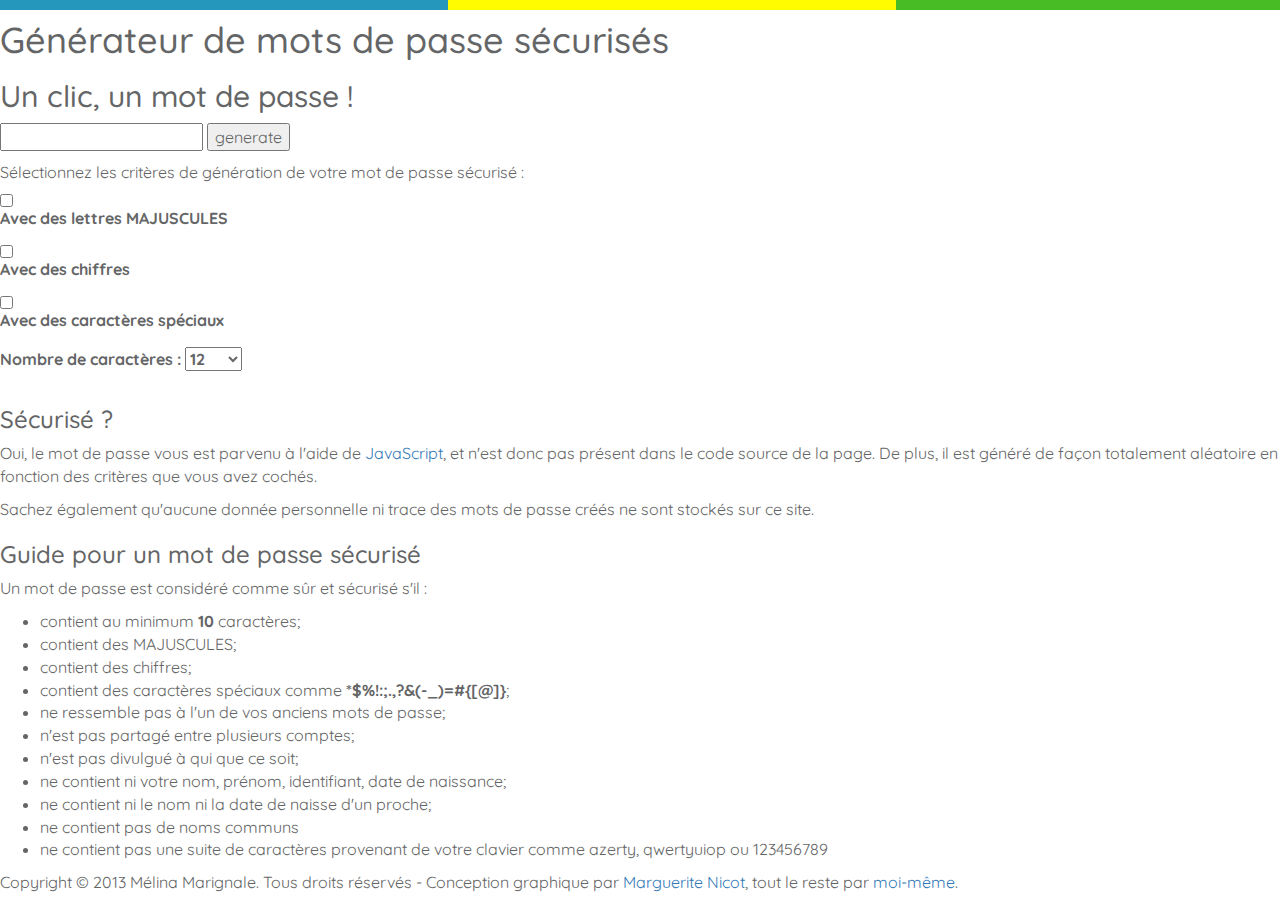
<file: index.html>
<!DOCTYPE html>
<html>
<head lang="fr">
    <meta charset="UTF-8">
    <title>Generate!</title>
    <link rel="stylesheet" href="https://maxcdn.bootstrapcdn.com/bootstrap/3.3.5/css/bootstrap.min.css">
    <link rel="stylesheet" href="style.css"/>
</head>
<body>
    <header>
        <div id="colorsAnimate"></div>
        <h1>Générateur de mots de passe sécurisés</h1>
            <h2>Un clic, un mot de passe !</h2>
    </header>
    <section id="main">
        <form action="#" method="post" name="passwordForm" id="passwordForm">
            <p>
                <input type="text" name="passwordForm_password" id="passwordForm_password" value="" readonly="">
                <input type="submit" name="passwordForm_submit" id="passwordForm_submit" value="generate">
            </p>
            <div id="criteres">
                <fieldset>
                    <p id="select">Sélectionnez les critères de génération de votre mot de passe sécurisé :</p>
                    <p>
                        <input type="checkbox" name="passwordForm_uppercase" id="passwordForm_uppercase" class="checkbox">
                        <label for="passwordForm_uppercase">Avec des lettres <span class="maj">MAJUSCULES</span>
                        </label>
                    </p>
                    <p>
                        <input type="checkbox" name="passwordForm_number" id="passwordForm_number" class="checkbox">
                        <label for="passwordForm_number">Avec des chiffres</label>
                    </p>
                    <p>
                        <input type="checkbox" name="passwordForm_special" id="passwordForm_special" class="checkbox">
                        <label for="passwordForm_special">Avec des caractères spéciaux</label>
                    </p>
                    <p>
                        <label for="passwordForm_caracternumber">Nombre de caractères :
                            <select name="passwordForm_caracternumber" id="passwordForm_caracternumber">
                                <optgroup label="Pas recommandé">
                                    <option value="6">6</option>
                                    <option value="7">7</option>
                                    <option value="8">8</option>
                                    <option value="9">9</option>
                                </optgroup>
                                <optgroup label="Recommandé">
                                    <option value="10">10</option>
                                    <option value="11">11</option>
                                    <option value="12" selected="selected">12</option>
                                    <option value="13">13</option>
                                    <option value="14">14</option>
                                    <option value="15">15</option>
                                    <option value="16">16</option>
                                    <option value="17">17</option>
                                    <option value="18">18</option>
                                    <option value="19">19</option>
                                    <option value="20">20</option>
                                </optgroup>
                            </select>
                        </label>
                    </p>
                </fieldset>
            </div>
        </form>
    </section>
    <section id="guid">
        <section id="info">
            <h3>Sécurisé ?</h3>
            <p>Oui, le mot de passe vous est parvenu à l'aide de <a href="#">JavaScript</a>, et n'est donc pas présent dans le code source de la page. De plus, il est généré de façon totalement aléatoire en fonction des critères que vous avez cochés.</p>
            <p>Sachez également qu'aucune donnée personnelle ni trace des mots de passe créés ne sont stockés sur ce site.</p>
        </section>
        <section id="tips">
            <h3>Guide pour un mot de passe sécurisé</h3>
            <p>Un mot de passe est considéré comme sûr et sécurisé s'il :</p>
            <ul>
                <li class="dos">contient au minimum <strong>10</strong> caractères;</li>
                <li class="dos">contient des <span class="maj">MAJUSCULES</span>;</li>
                <li class="dos">contient des chiffres;</li>
                <li class="dos">contient des caractères spéciaux comme <strong>*$%!:;.,?&(-_)=#{[@]}</strong>;</li>
                <li class="dont">ne ressemble pas à l'un de vos anciens mots de passe;</li>
                <li class="dont">n'est pas partagé entre plusieurs comptes;</li>
                <li class="dont">n'est pas divulgué à qui que ce soit;</li>
                <li class="dont">ne contient ni votre nom, prénom, identifiant, date de naissance;</li>
                <li class="dont">ne contient ni le nom ni la date de naisse d'un proche;</li>
                <li class="dont">ne contient pas de noms communs</li>
                <li class="dont">ne contient pas une suite de caractères provenant de votre clavier comme azerty, qwertyuiop ou 123456789</li>
            </ul>
        </section>
    </section>
    <footer>
        <p>Copyright &copy; 2013 Mélina Marignale. Tous droits réservés - Conception graphique par <a href="http://marguerite-nicot.com/">Marguerite Nicot</a>, tout le reste par
            <a href="http://melinamarignale.is">moi-même</a>.</p>
    </footer>
    <script src="main.js"></script>
</body>
</html>
</file>
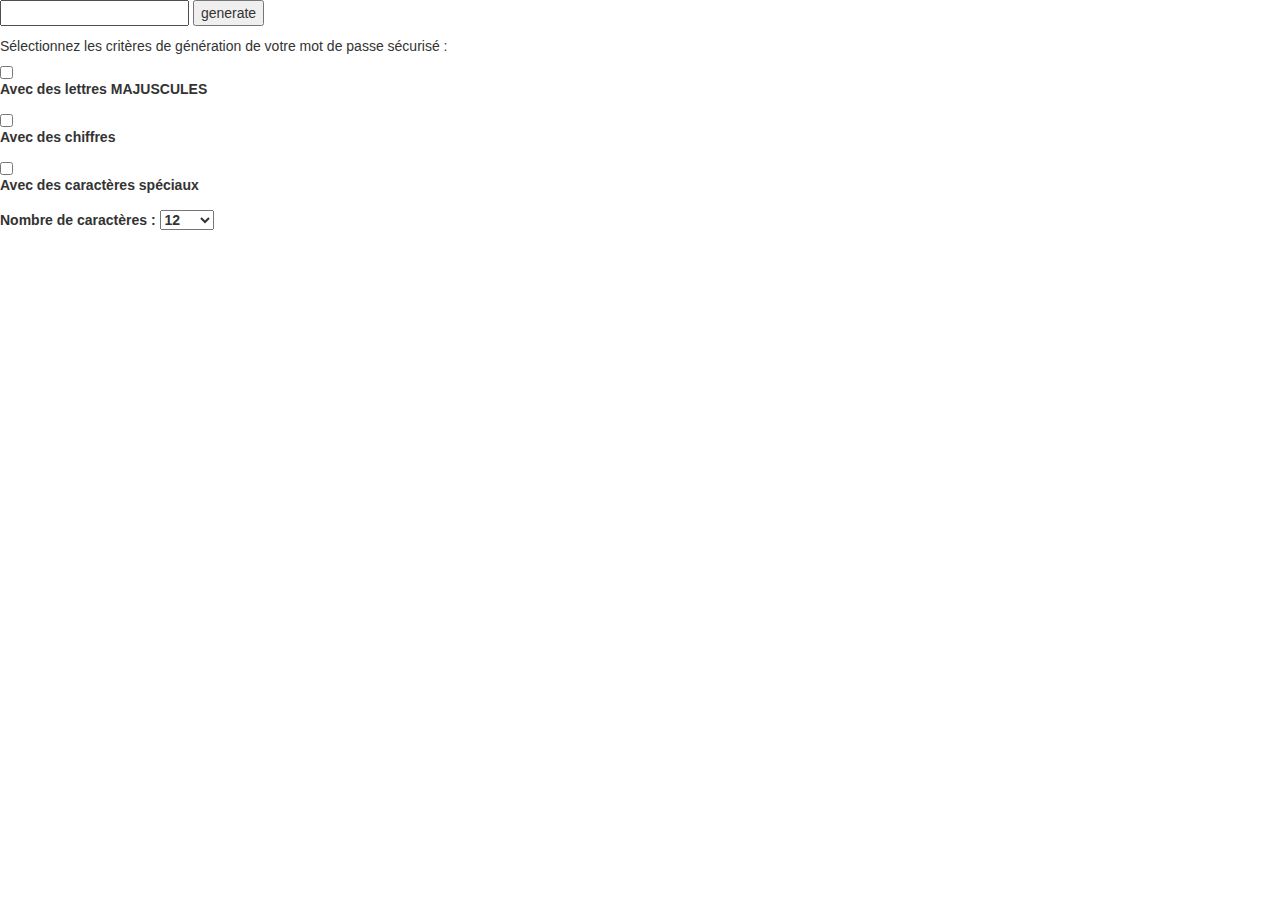
<file: generate.html>
<html>
    <head>
        <link rel="stylesheet" href="https://maxcdn.bootstrapcdn.com/bootstrap/3.3.5/css/bootstrap.min.css">
    </head>
    <body></body>
</html>
<form action="#" method="post" name="passwordForm" id="passwordForm">
    <p>
        <input type="text" name="passwordForm_password" id="passwordForm_password" value="" readonly="">
        <input type="submit" name="passwordForm_submit" id="passwordForm_submit" value="generate">
    </p>
    <div id="criteres">
        <fieldset>
            <p id="select">Sélectionnez les critères de génération de votre mot de passe sécurisé :</p>
            <div id="left">
                <p>
                    <input type="checkbox" name="passwordForm_uppercase" id="passwordForm_uppercase" class="checkbox">
                    <label for="passwordForm_uppercase">Avec des lettres <span id="maj">MAJUSCULES</span>
                    </label>
                </p>
            </div>
            <div id="center">
                <p>
                    <input type="checkbox" name="passwordForm_number" id="passwordForm_number" class="checkbox">
                    <label for="passwordForm_number">Avec des chiffres</label>
                </p>
                <p>
                    <input type="checkbox" name="passwordForm_special" id="passwordForm_special" class="checkbox">
                    <label for="passwordForm_special">Avec des caractères spéciaux</label>
                </p>
            </div>
            <div id="right">
                <p>
                    <label for="passwordForm_caracternumber">Nombre de caractères :
                        <select name="passwordForm_caracternumber" id="passwordForm_caracternumber">
                            <optgroup label="Pas recommandé">
                                <option value="6">6</option>
                                <option value="7">7</option>
                                <option value="8">8</option>
                                <option value="9">9</option>
                            </optgroup>
                            <optgroup label="Recommandé">
                                <option value="10">10</option>
                                <option value="11">11</option>
                                <option value="12" selected="selected">12</option>
                                <option value="13">13</option>
                                <option value="14">14</option>
                                <option value="15">15</option>
                                <option value="16">16</option>
                                <option value="17">17</option>
                                <option value="18">18</option>
                                <option value="19">19</option>
                                <option value="20">20</option>
                            </optgroup>
                        </select>
                    </label>
                </p>
            </div>
        </fieldset>
    </div>
</form>
<script src="main.js"></script>
</file>
<file: style.css>
@import url("http://fonts.googleapis.com/css?family=Quicksand");

body {
    font-family: 'Quicksand', Helvetica, serif;
    font-size: 16px;
    color: #646566;
}
#colorsAnimate {
    position: absolute;
    top: 0;
    left: 0;
    height: 10px;
    width: 100%;
    background-image:linear-gradient(
            to right,
            #2597bc,
            #2597bc 35%,
            #fffc00 35%,
            #fffc00 70%,
            #48bc25 70%
    );
}
</file>
